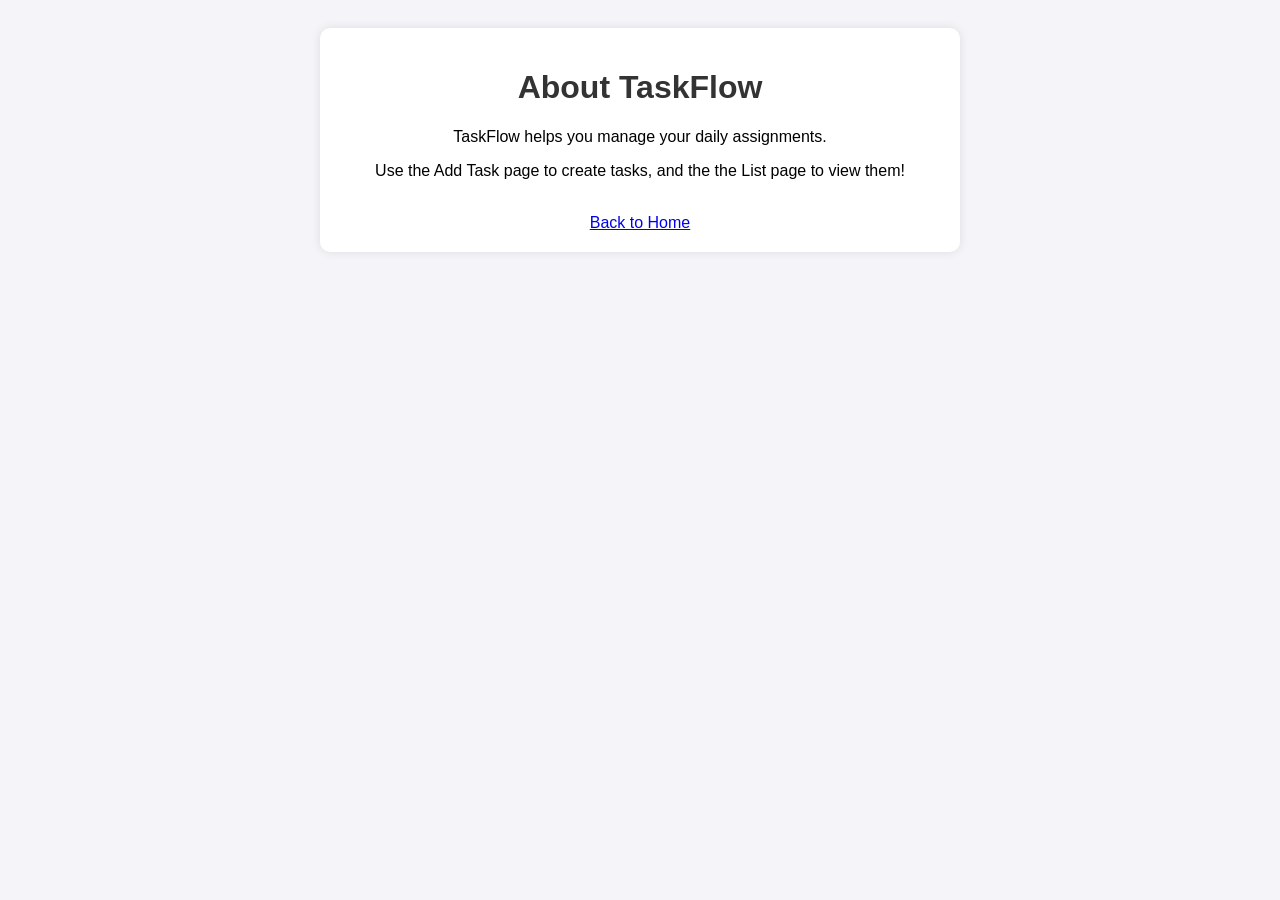
<file: about.html>
<!DOCTYPE html><html><head><title>About</title><link rel="stylesheet" href="style.css"></head> 
<body><div class="container"><h1>About TaskFlow</h1> 
<p>TaskFlow helps you manage your daily assignments.</p> 
<p>Use the Add Task page to create tasks, and the the List page to view them!</p> 
<br><a href="index.html">Back to Home</a></div></body></html>
</file>
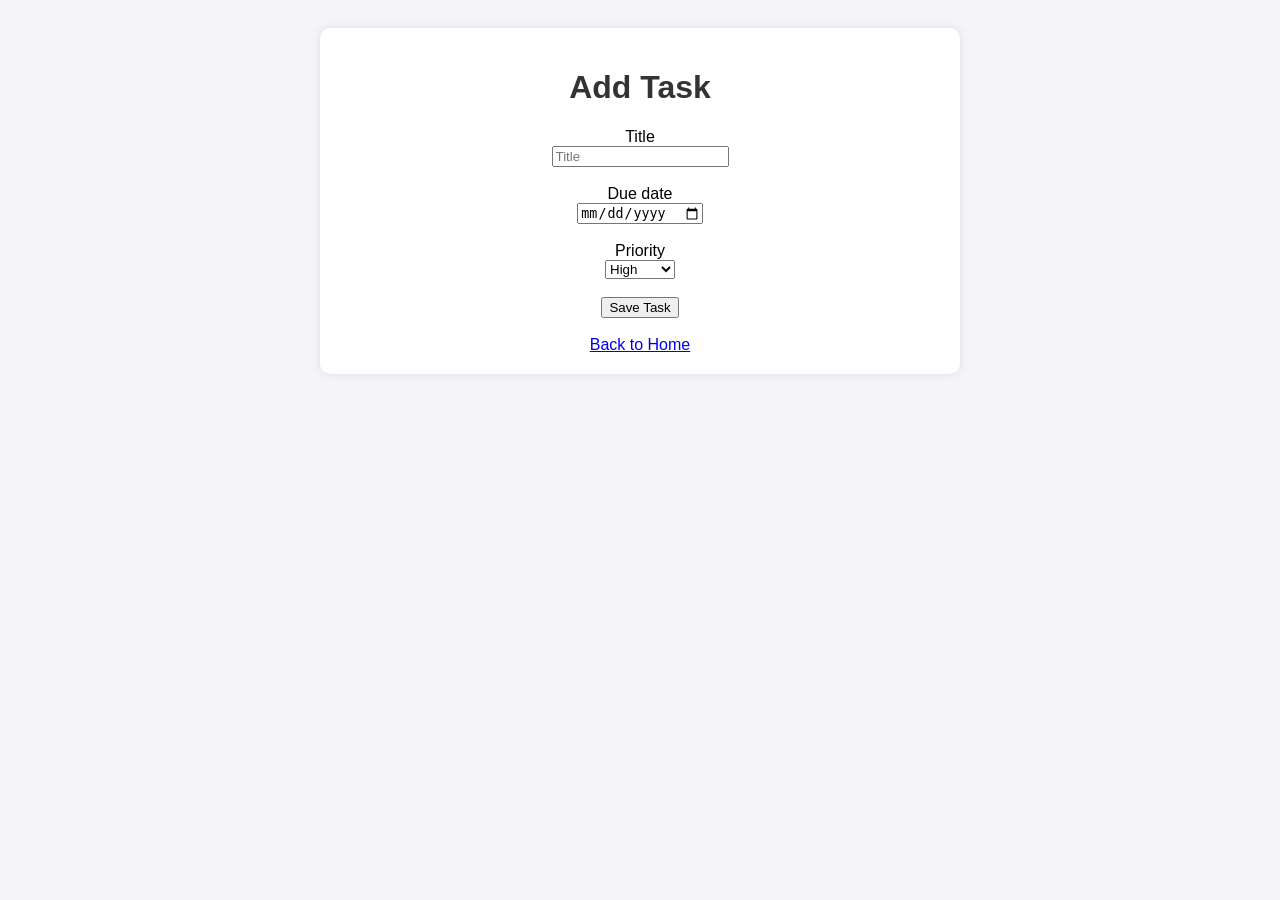
<file: add-task.html>
<!DOCTYPE html>
<html lang="en">
<head>
  <meta charset="utf-8">
  <meta name="viewport" content="width=device-width, initial-scale=1">
  <title>Add Task</title>
  <link rel="stylesheet" href="style.css">
</head>
<body>
  <div class="container">
    <h1>Add Task</h1>
    <form>
      <label for="task-title">Title</label><br>
      <input id="task-title" name="title" type="text" placeholder="Title" required><br><br>

      <label for="task-due-date">Due date</label><br>
      <input id="task-due-date" name="dueDate" type="date" required><br><br>

      <label for="task">Priority</label><br>
      <select id="task-priority" name="priority" required>
        <option value="high">High</option>
        <option value="medium">Medium</option>
        <option value="low">Low</option>
      </select><br><br>

      <button type="submit">Save Task</button>
    </form>
    <br>
    <a href="index.html">Back to Home</a>
  </div>
</body>
</html>
</file>
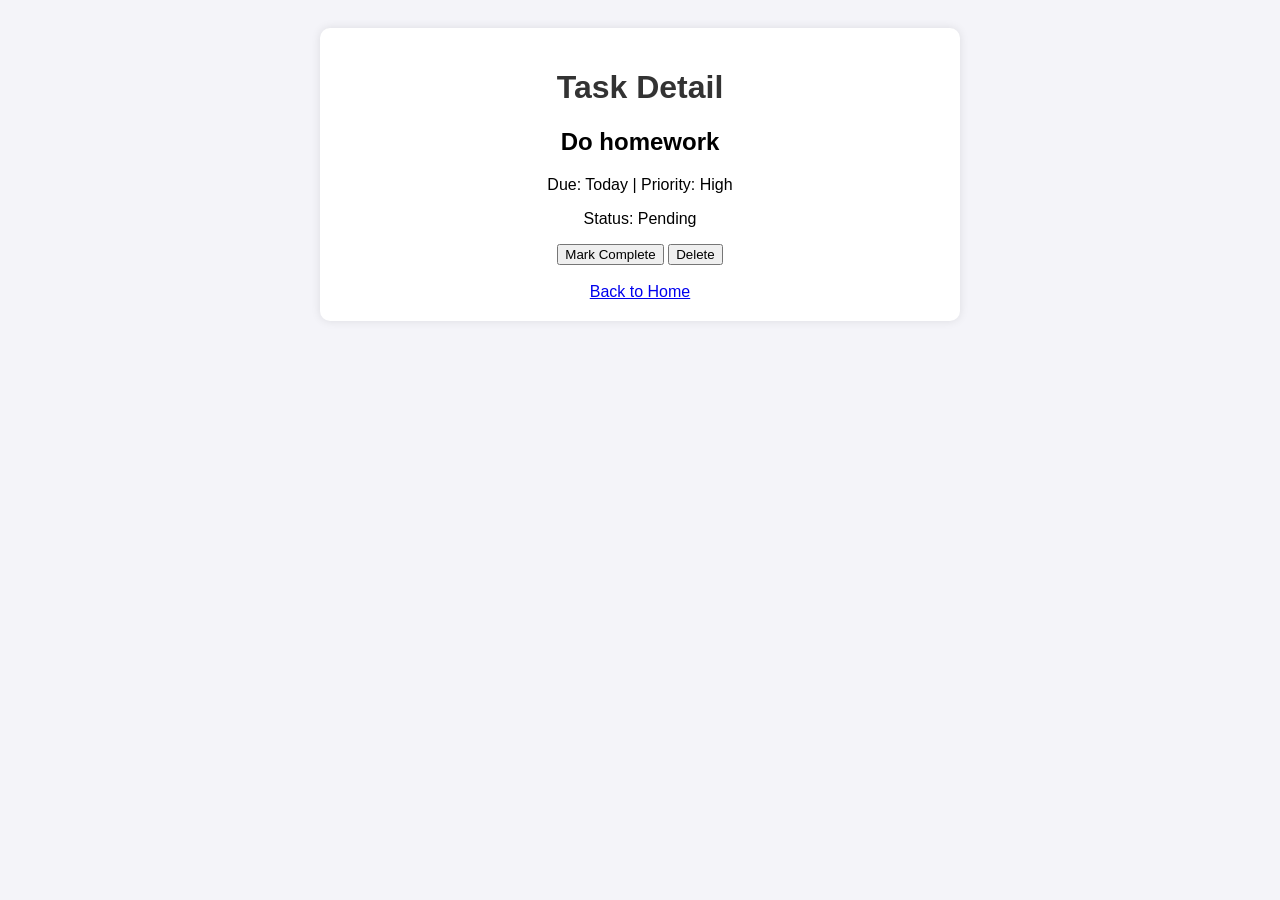
<file: task-detail.html>
<!DOCTYPE html>
<html><head><title>Task Detail</title>
    <link rel="stylesheet" href="style.css"></head>
     <body><div class="container"><h1>Task Detail</h1>
         <h2>Do homework</h2>
         <p>Due: Today | Priority: High</p><p>Status: Pending</p> 
         <button>Mark Complete</button> <button>Delete</button>
          <br><br><a href="index.html">Back to Home</a>
        </div></body></html>
</file>
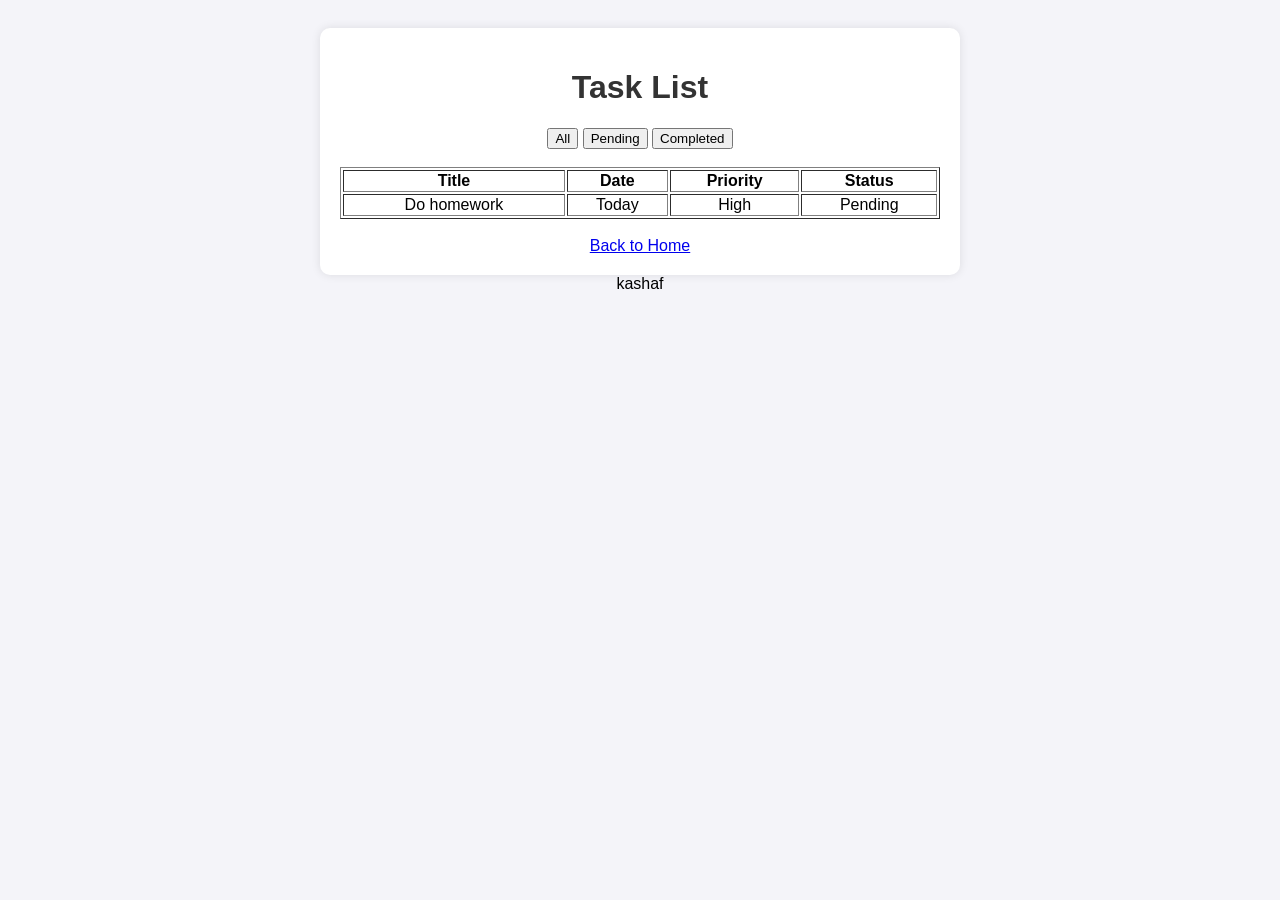
<file: task-list.html>
<!DOCTYPE html><html><head><title>Task List</title><link rel="stylesheet" 
href="style.css"></head> 
<body><div class="container"><h1>Task List</h1> 
<button>All</button> <button>Pending</button> <button>Completed</button><br><br> 
<table border="1" width="100%"><tr><th>Title</th>
<th>Date</th><th>Priority</th><th>Status</th></tr> 
<tr><td>Do homework</td><td>Today</td><td>High</td><td>Pending</td></tr></table> <br>
<a href="index.html">Back to Home</a></div></body></htmlhtml>
<h>kashaf</h>
</file>
<file: style.css>
body { font-family: Arial, sans-serif; background-color: #f4f4f9; text-align: center; padding: 20px; }
h1 { color: #333; }
.container { background: white; padding: 20px; border-radius: 10px; box-shadow: 0 0 10px rgba(0,0,0,0.1); max-width: 600px; margin: auto; }
nav a { margin: 0 10px; text-decoration: none; color: #007bff; font-weight: bold; }
</file>
